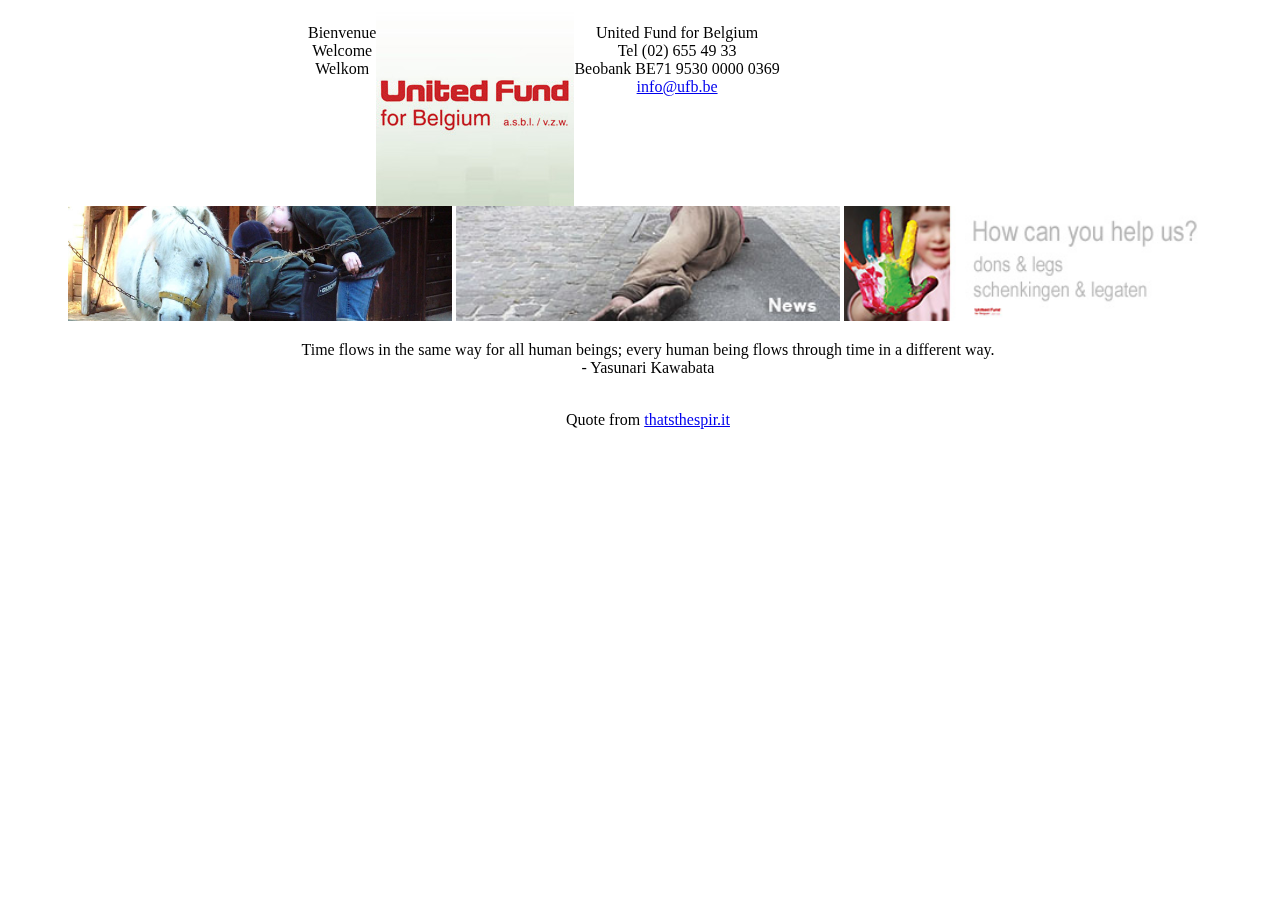
<file: exercise3/index.html>
<!DOCTYPE html>
<html>
<head>
	<title>index</title>
	<meta charset="utf-8">
	<link rel="stylesheet" type="text/css" href="style.css">

</head>
<body>
	<div class="container">
	<iframe width="300" height="150" src="https://www.youtube.com/embed/84_RVj_5V8Y" frameborder="0" allowfullscreen></iframe>
		<div class="top">
			<div class="welcome">
				<p>
					Bienvenue<br>
					Welcome<br>
					Welkom
				</p>
			</div>
		<img class="logo" src="logo.jpg">
			<div class="contact">
			<p>
				United Fund for Belgium<br>
				Tel (02) 655 49 33<br>
				Beobank BE71 9530 0000 0369<br>
				<a href="#">info@ufb.be</a>
			</p>
			</div>
		</div>
		<div class="bottombanner">
		<img class="bannerimg" src="banner_7.jpg">
		<img class="bannerimg" src="header-canniere-spread.jpg">
		<img class="bannerimg" src="HelpUs.jpg">
		</div>

		<div class="bottomtext">
			<p><blockquote cite="https://thatsthespir.it">Time flows in the same way for all human beings; every human being flows through time in a different way.<br>
		 - Yasunari Kawabata</blockquote><br>
		 	Quote from <a href="https://thatsthespir.it" target="_new">thatsthespir.it</a></p>
	 	</div>
 	</div>






</body>






</html>
</file>
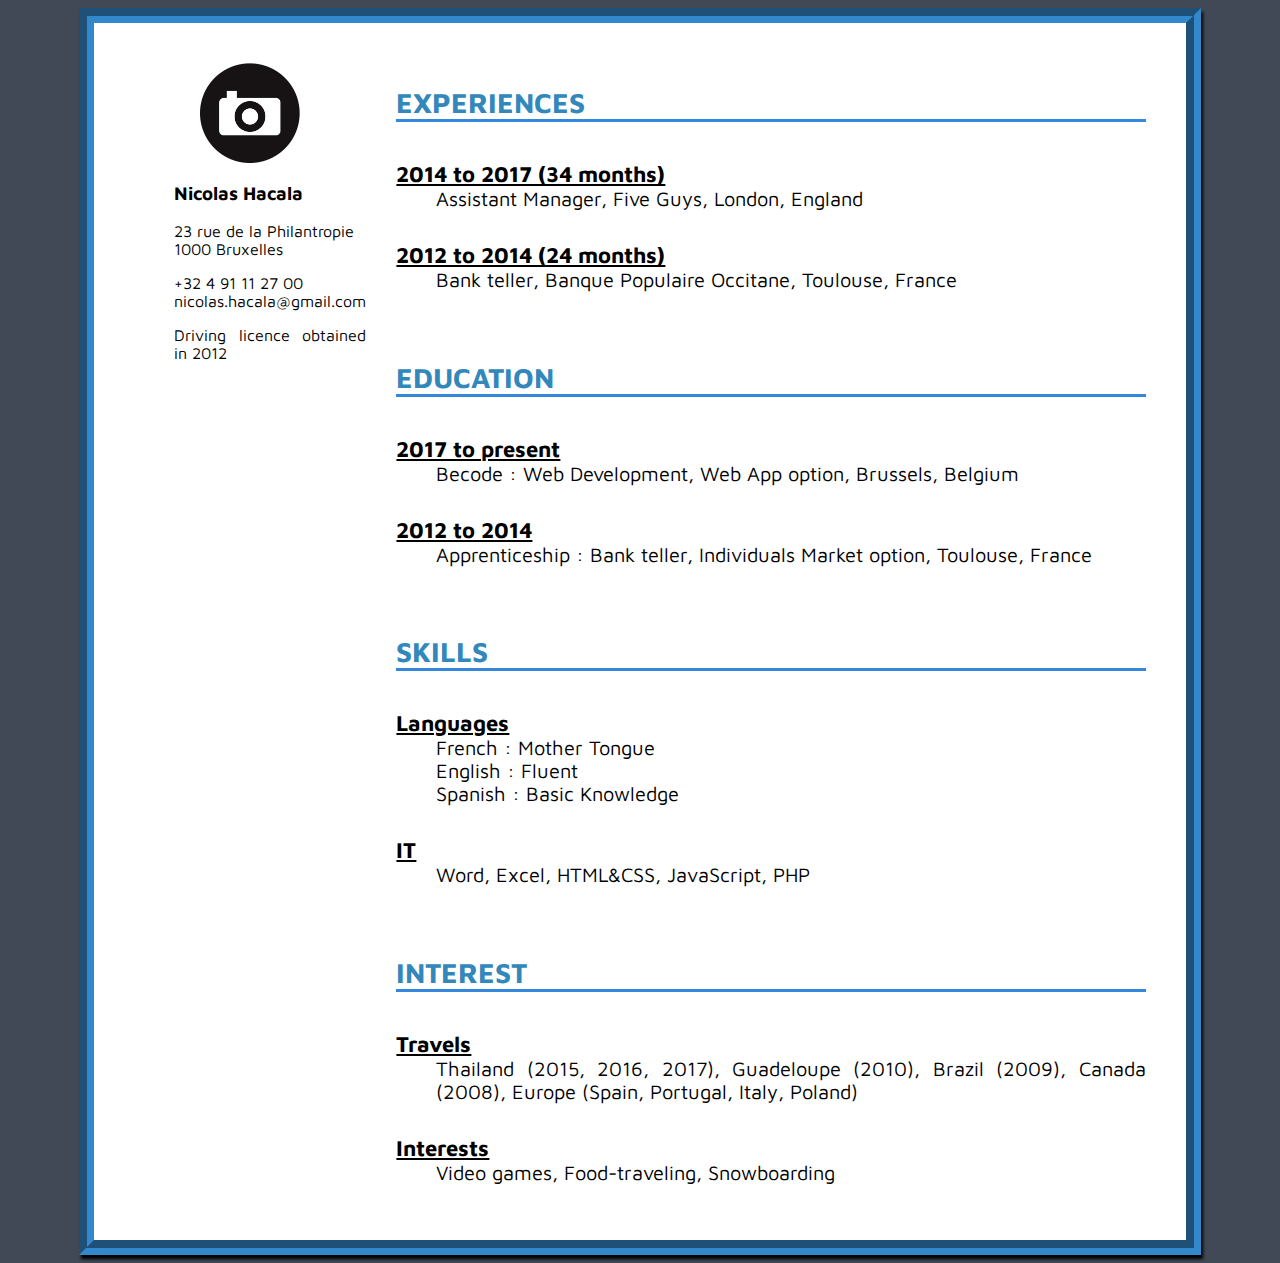
<file: My_CV/index.html>
<!DOCTYPE html>
<html>
<head>
	<title>My CV</title>
	<meta charset="utf-8">
	<link rel="stylesheet" type="text/css" href="style.css">
	<link href="https://fonts.googleapis.com/css?family=Maven+Pro" rel="stylesheet">
</head>
<body>
	<section class="container">
		<header>
			<img src="picture.gif">
			<div>
				<ul>
					<li><h3>Nicolas Hacala</h3></li>
					<li>23 rue de la Philantropie</li>
					<li>1000 Bruxelles</li>
				</ul>
				<ul>
					<li>+32 4 91 11 27 00</li>
					<li>nicolas.hacala@gmail.com</li>
				</ul>
				<ul>
					<li>Driving licence obtained in 2012</li>
				</ul>
			</div>
		</header>
		<article class="section experiences">
		<h2>Experiences</h2>
			<dl>
				<dt>2014 to 2017 (34 months)</dt>
				<dd>Assistant Manager, Five Guys, London, England</dd>
			</dl>
			<dl>
				<dt>2012 to 2014 (24 months)</dt>
				<dd>Bank teller, Banque Populaire Occitane, Toulouse, France</dd>
			</dl>
		</article>
		<article class="section education">
		<h2>Education</h2>
			<dl>
				<dt>2017 to present</dt>
				<dd>Becode : Web Development, Web App option, Brussels, Belgium</dd>
			</dl>
			<dl>
				<dt>2012 to 2014</dt>
				<dd>Apprenticeship : Bank teller, Individuals Market option, Toulouse, France</dd>
			</dl>
		</article>
		<article class="section skills">
		<h2>Skills</h2>
			<dl>
				<dt>Languages</dt>
				<dd>French : Mother Tongue</dd>
				<dd>English : Fluent</dd>
				<dd>Spanish : Basic Knowledge</dd>
			</dl>
			<dl>
				<dt>IT</dt>
				<dd>Word, Excel, HTML&CSS, JavaScript, PHP</dd>
			</dl>
		</article>
		<article class="section interest">
		<h2>Interest</h2>
			<dl>
				<dt>Travels</dt>
				<dd>Thailand (2015, 2016, 2017), Guadeloupe (2010), Brazil (2009), Canada (2008), Europe (Spain, Portugal, Italy, Poland)</dd>
			</dl>
			<dl>
				<dt>Interests</dt>
				<dd>Video games, Food-traveling, Snowboarding</dd>
			</dl>
		</article>
	</section>
</body>
</html>
</file>
<file: exercise3/style.css>
body{
	width: 100%;
	text-align: center;
}
iframe{
	float: left;
	text-align: center;
}
.container{
	display: block;
	margin: 0 auto;
	width: 100%;
}
.top{
	display: block;
	margin: 0 auto;
	width: 100%;
}
.welcome{
	float: left;
	display: block;
}
.logo{
	float:left;
	display: block;
}
.contact{
	float: left;
	display: block;
}
.bottombanner{
	clear: both;
}
.bannerimg{
	width: 30%;
	margin: 0;
}
</file>
<file: My_CV/style.css>
body{
	background-color: #414956;
}
header{
	grid-area: header;
	display: flex;
	flex-direction: column;
	align-items: center;
}
@media (max-width: 600px){
	header{
		flex-direction: row;
	}
}
header img{
	width: 100px;
}
section{
	text-align: justify;
	width: 80%;
	margin: auto;
	font-size: 16px;
	font-family: 'Maven Pro', sans-serif;
	padding: 40px;
	border: 15px groove #3388CC;
	box-shadow: 2px 4px 3px black;
	background-color: #FFFFFF;
	display: grid;
	grid-template-columns: 1fr auto;
	grid-template-rows: auto auto auto auto;
	grid-template-areas: 
		"header experiences"
		"header education"
		"header skills"
		"header interests";
	grid-gap: 30px;
}
@media (max-width: 600px){
	section{
		grid-template-columns: 1fr;
		grid-template-rows: auto auto auto auto auto;
		grid-template-areas: 
			"header"
			"experiences"
			"education"
			"skills"
			"interests";
	}
}
h2{
	font-size: 28px;
	color: #3388BB;
	text-transform: uppercase;
	border-bottom: 3px solid #3388DD;
}
ul{
	list-style-type: none;
}
dl{
	width: 100%;
	float: left;
}
dt{
	font-weight: bold;
	font-size: 22px;
	text-decoration: underline;
}
dd{
	font-size: 20px;
}
dd:hover{
	color: #3388BB;
	font-weight: bold;
}
.experiences{
	grid-area: experiences;
}
.education{
	grid-area: education;
}
.skills{
	grid-area: skills;
}
.interests{
	grid-area: interests;
}
</file>
